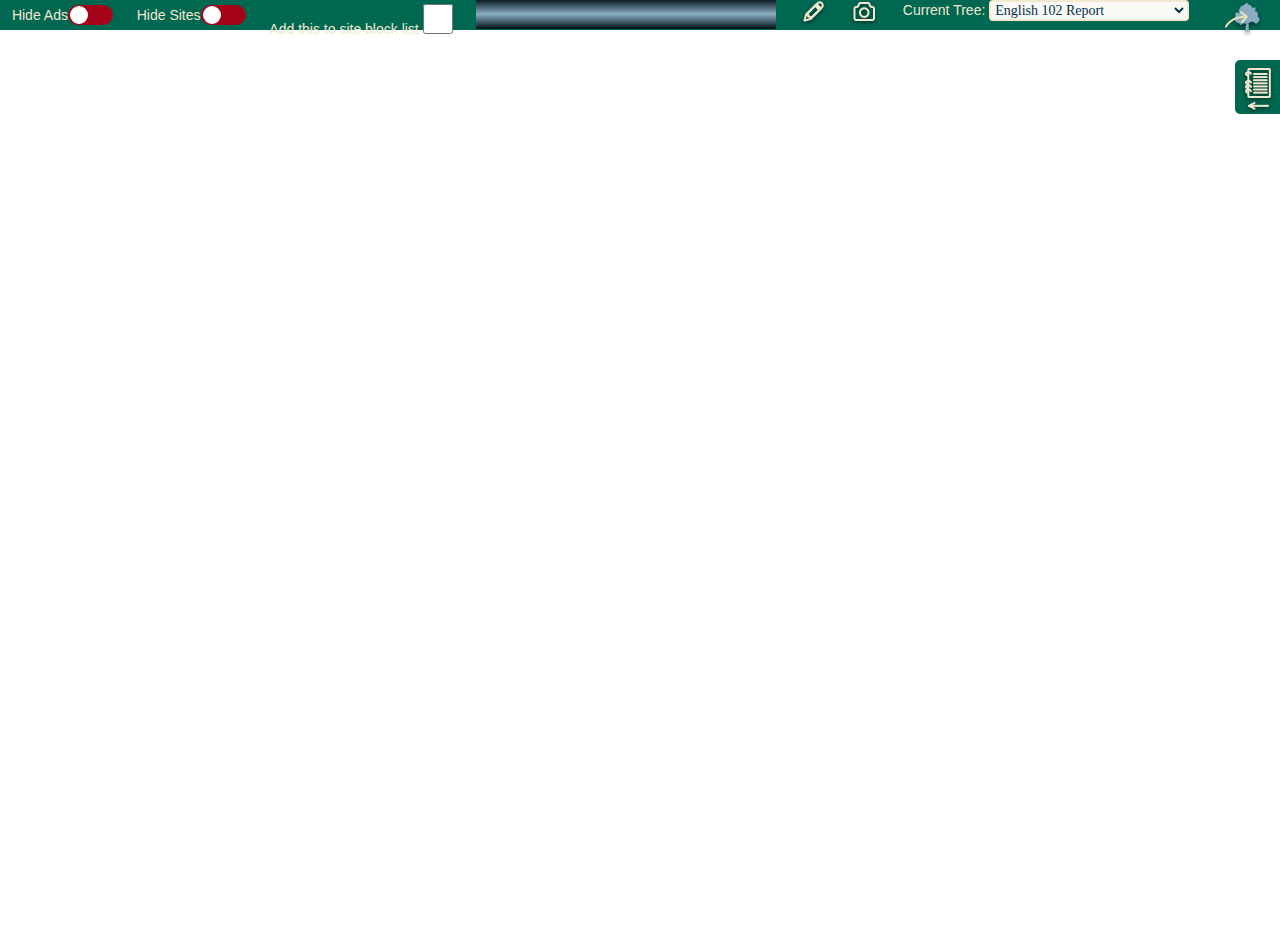
<file: index.html>
<!DOCTYPE html>
<html>
  <head>
    <meta charset="UTF-8">
    <title>Browsing</title>
    <meta name="author" content="Krysta Harrison">
    <meta name="description" content="#">
    <link rel="stylesheet" href="http://netdna.bootstrapcdn.com/bootstrap/3.3.0/css/bootstrap.min.css">
    <link rel="stylesheet" href="style/style.css" type="text/css">
    <script src="https://ajax.googleapis.com/ajax/libs/jquery/3.1.1/jquery.min.js"></script>
    <script src="https://cloud.tinymce.com/stable/tinymce.min.js"></script>
    <script type="text/javascript">tinyMCE.init({mode : "textareas"});</script>
    <script src="js/main.js" type="text/javascript"></script>
    <script src="js/sidebar.js" type="text/javascript"></script>
    <script src="js/selector.js" type="text/javascript"></script>
  </head>
  <body>

    <div id="toptoolbar">
      <!-- Ad Toggle -->
      <span class="togglehiders">
        <p>Hide Ads</p>
        <label class="toggle" id="adToggle">
          <input type="checkbox">
          <div class="slider"></div>
        </label>
      </span>

      <!-- Site Toggle -->
      <span class="togglehiders">
        <p>Hide Sites</p>
        <label class="toggle" id="siteToggle">
          <input type="checkbox">
          <div class="slider"></div>
        </label>
      </span>

      <!-- Add to site hide list Checkbox -->
        <span><p>Add this to site block list
          <input type="checkbox" id="addToSiteBlockList" value="hideSite_checkbox"></p>
        </span>

      <!--Tip Carousel -->
      <span id="tipcarousel">
        <img src="assets/icons/lightbulb.png"/>
        <div class="content-slider">
          <div class="tipSlider">
            <div class="mask">
              <ul>
                <li class="anim1">
                  <div class="tip">Wikipedia's citation list is a great place to get started.</div>
                </li>
                <li class="anim2">
                  <div class="tip">Upgrade your account to premium for more space and added features!</div>

                </li>
                <li class="anim3">
                  <div class="tip">Collect everything. Then go back and look for patterns.</div>

                </li>
                <li class="anim4">
                  <div class="tip">Did did you know some resource databases are subject specific?.</div>

                </li>
                <li class="anim5">
                  <div class="tip">Break your question into bite sized parts; so it's easier to tackle.</div>
                </li>
              </ul>
            </div>
          </div>
        </div>
      </span>

      <span>
        <img src="assets/icons/markupicon.png"/>
      </span>

      <span>
        <img src="assets/icons/ScreenshotIcon.png"/>
      </span>

      <span>
        <p>Current Tree:
        <select id="browsingSelector" class="selector">
          <option value="1">English 102 Report</option>
          <option value="2">Science Paper on Dinosaurs</option>
          <option value="3">Bio 200 Midterm</option>
          <option value="4">*Create New*</option>
        </select></p>
      </span>

      <span class="toTreeAssets">
        <a id="goToTree" onclick="window.open('AssetsTab.html')"><img src="assets/icons/GoToTree.png"/></a>
      </span>



    </div>



<!-- slideout inspired by  https://www.w3schools.com/howto/howto_js_sidenav.asp-->

    <div id="mySidenav" class="sidenav">
      <a href="javascript:void(0)" class="closebtn" onclick="closeNav()"><img src="assets/NotesClose.png"/></a>
      <div class="inner">
        <textarea class="notesTextArea" name="" cols="50" ></textarea>
        <button class="lightButton" onclick="window.open('Settings.html')"><img src="assets/icons/accountsIcon.png" alt="account icon" width="10px" height"20px"/>John</button>
      </div>

    </div>

    <!-- Use any element to open the sidenav -->
    <span onclick="openNav()" id="sidenavOpen"><img src="assets/NotesOpen.png"/></span>

    <!-- Add all page content inside this div if you want the side nav to push page content to the right (not used if you only want the sidenav to sit on top of the page -->
    <div id="main">
      <iframe src="https://duckduckgo.com/"></iframe>
    </div>



  </body>
  </html>
</file>
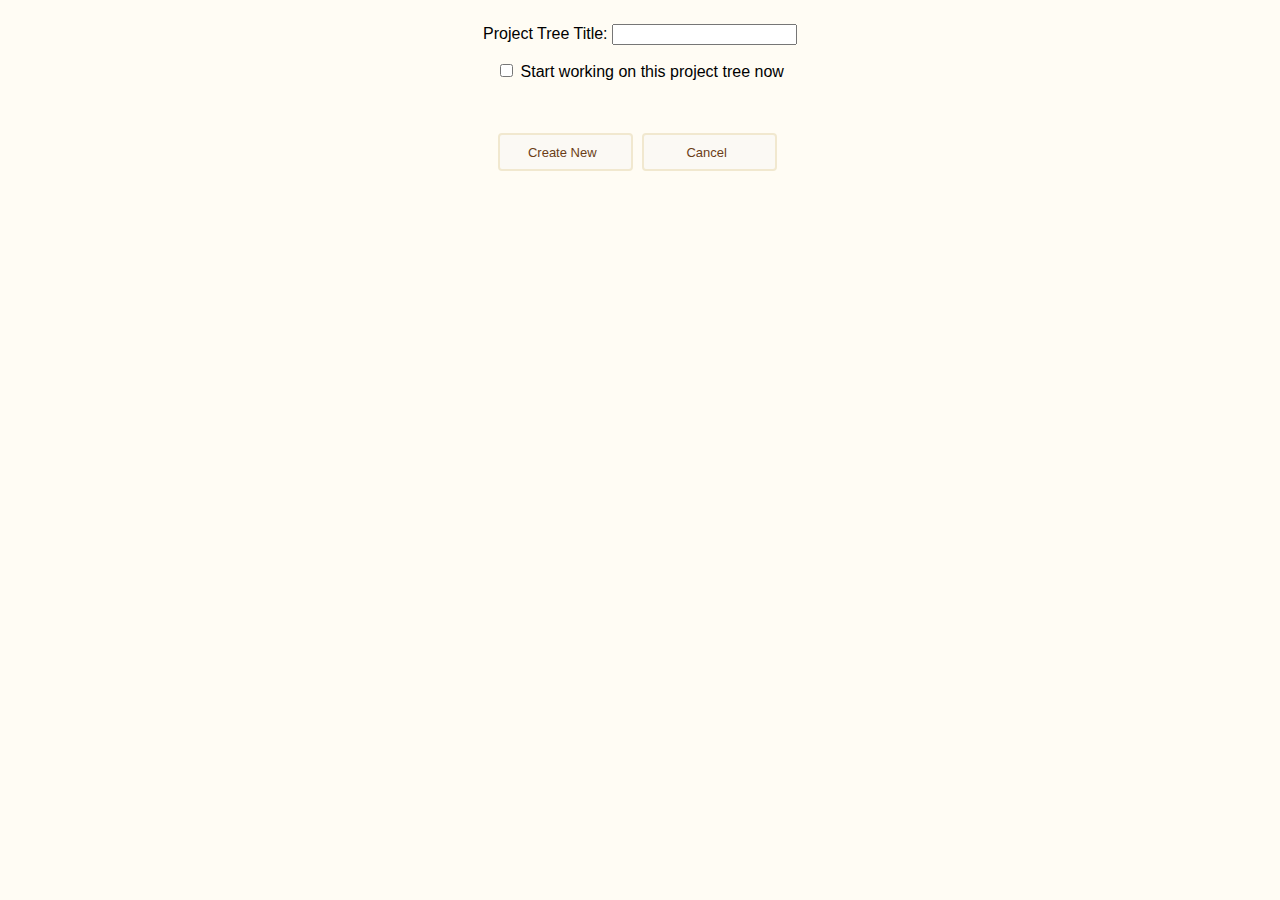
<file: createNew.html>
<!doctype html>
<html>
  <head>
    <title>Create New Tree</title>
    <link rel="stylesheet" type="text/css" href="style/popup.css">
    <script type="text/javascript" src="//cdn.tinymce.com/4/tinymce.min.js"></script>
  </head>
<body>
    <div id="createNew">
      <center>
        <p>Project Tree Title:  <input type="text"></input></p>
        <p><input type="checkbox"> Start working on this project tree now</p></br/><br/>
        <span><button class="positiveConfirm button">Create New</button> <button class="negativeConfirm button">Cancel</button></span>

      <center>
  </div>
  </body>
</html>
</file>
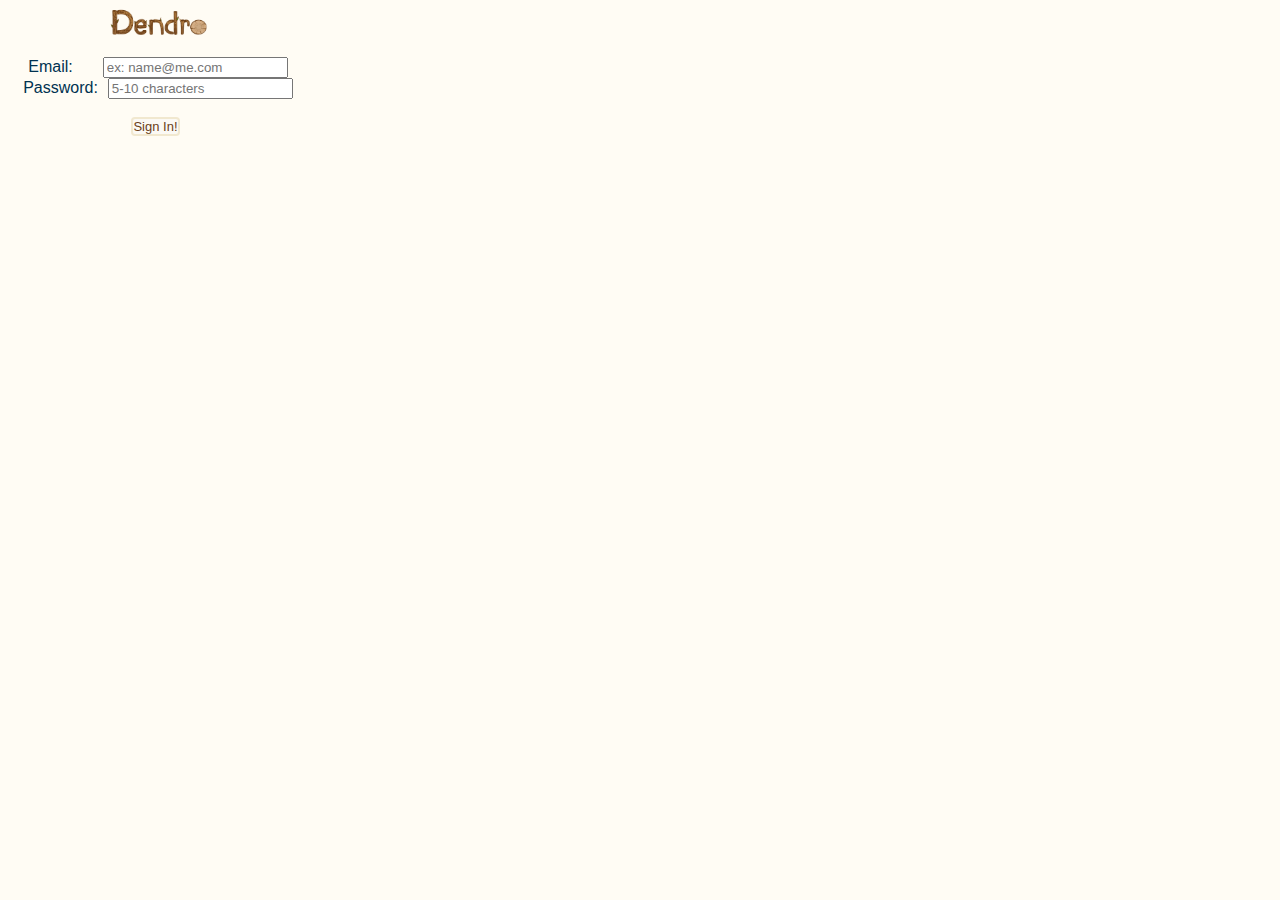
<file: popup.html>
<!doctype html>
<html>
  <head>
    <title>Dendro</title>
    <link rel="stylesheet" type="text/css" href="style/popup.css">
    <script type="text/javascript" src="//cdn.tinymce.com/4/tinymce.min.js"></script>
  </head>
<body>
    <div id="popup">
      <center>
        <img class="logo" src="assets/Logo.png" alt="Dendro Logo" width="100px" height="auto"/>
        <div>
          <label class="email">Email:</label><input type="email" placeholder="ex: name@me.com"></input><br/>
          <label class="pswrd">Password:</label><input type="text" placeholder="5-10 characters"></input><br/><br>
          <a class="button" href="http://dendro.krystawatts.com/index.html" target="_blank">Sign In!</a>
        </div>

    <center>
  </div>
  </body>
</html>
</file>
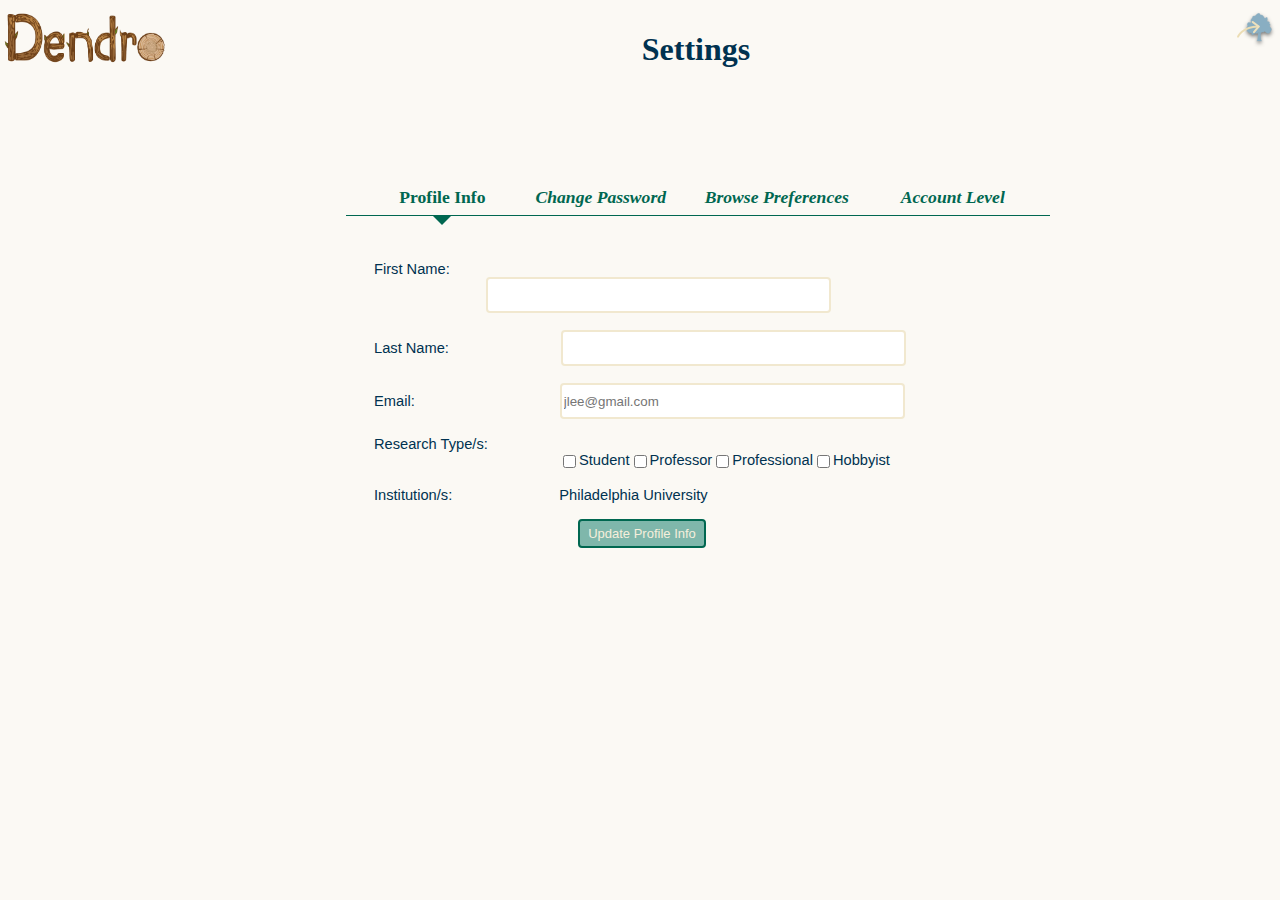
<file: Settings.html>
<!DOCTYPE html>
<html>
  <head>
    <meta charset="UTF-8">
    <title>Settings</title>
    <meta name="author" content="Krysta Harrison">
    <meta name="description" content="#">
    <link rel="stylesheet" href="style/style.css" type="text/css">
    <script src="https://ajax.googleapis.com/ajax/libs/jquery/3.1.1/jquery.min.js"></script>
    <script src="js/main.js" type="text/javascript"></script>
  </head>
  <body>
  <div id="settingsBackground">

    <header>
      <div clas="logo"><img src="assets/Logo.png" alt="Dendro Logo" width="167px" height="58px"/></div>

      <div class=pageHeading>
        <h1>Settings</h1>
      </div>

      <!-- <div>
        <button class="accountButton lightButton" onclick="location.href='Settings.html'"><img src="assets/icons/accountsIcon.png" alt="account icon" width="10px" height"20px"/>John</button>
      </div> -->

      <span class="toTreeAssets">
        <a onclick="location.href='AssetsTab.html'"><img src="assets/icons/GoToTree.png"/></a>
      </span>
    </header>



   <!-- inspired by http://codepen.io/anon/pen/wJymGK -->
    <div class="tabPanel-widget">
      <label for="tab-1" tabindex="0"></label>
        <input id="tab-1" type="radio" name="tabs" checked="true" aria-hidden="true">
      <h2>Profile Info</h2>
      <div>

        <form id="profileInfoForm" action="/action_page.php" method="post">
          <span>First Name:<input type="text" name="firstname" placeholder=""></span><br>
          <span>Last Name:<input type="text" name="lastname" placeholder=""></span><br>
          <span>Email:<input type="email" name="email" placeholder="jlee@gmail.com"></span><br>
          <span>Research Type/s:
            <div id="checkboxes">
              <input type="checkbox" id="cbox1" value="first_checkbox"><label>Student</label>
              <input type="checkbox" id="cbox2" value="second_checkbox"><label>Professor</label>
              <input type="checkbox" id="cbox3" value="third_checkbox"><label>Professional</label>
              <input type="checkbox" id="cbox4" value="fourth_checkbox"><label>Hobbyist</label>
            </div>
          </span><br>
          <span>Institution/s:
            <span id="school">Philadelphia University</span>

          </span><br><br>

          <center><input class="greenBtn" type="submit" value="Update Profile Info"></center>
        </form>

      </div>

      <label for="tab-2" tabindex="0"></label>
      <input id="tab-2" type="radio" name="tabs" aria-hidden="true">
      <h2>Change Password</h2>
      <div>
        <form id="updatePswdForm" action="/action_page.php" method="post">
          <span>Current Password:<input type="text" name="currentPswd"></span><br>
          <span>New Password:<input type="text" name="newPswd"></span><br>
          <span>Re-Enter New Password:<input type="text" name="VnewPswd"></span><br><br>

          <center><input class="greenBtn" type="submit" value="Update Password"></center>
        </form>

      </div>

      <label for="tab-3" tabindex="0"></label>
      <input id="tab-3" type="radio" name="tabs" aria-hidden="true">
      <h2>Browse Preferences</h2>
      <div>
        <form id="updatePswdForm" action="/action_page.php" method="post">
          <p id="explanation">List the websites you don't want to see when <b>Hide Sites</b> is enabled. You can also ass sites you encounter to this list by checking <b>Add to site hide list</b> while browsing.</p><br/>
          <span>Current Password:<input type="text" name="currentPswd"></span><br>
          <span>New Password:<input type="text" name="newPswd"></span><br>
          <span>Re-Enter New Password:<input type="text" name="VnewPswd"></span><br><br>

          <center><input class="greenBtn" type="submit" value="Update Password"></center>
        </form>

      </div>

      <label for="tab-4" tabindex="0"></label>
      <input id="tab-4" type="radio" name="tabs" aria-hidden="true">
      <h2>Account Level</h2>
      <div>
        <center>
          <table style="width:100%">
            <tr>
              <th class="features">Features:</th>
              <th class="free">Free:</th>
              <th class="plus">Plus:</th>
              <th class="premium">Premium:</th>
            </tr>
            <tr>
              <td class="features">Total Storage:</td>
              <td class="freetd"><img src="assets/icons/greenCheck.png"/></td>
              <td class="plustd"><img src="assets/icons/greenCheck.png"/></td>
              <td class="premiumtd"><img src="assets/icons/greenCheck.png"/></td>
            </tr>
            <tr>
              <td class="features">Save Notes</td>
              <td class="freetd"><img src="assets/icons/greenCheck.png"/></td>
              <td class="plustd"><img src="assets/icons/greenCheck.png"/></td>
              <td class="premiumtd"><img src="assets/icons/greenCheck.png"/></td>
            </tr>
            <tr>
              <td class="features">Save Images</td>
              <td class="freetd"><img src="assets/icons/greenCheck.png"/></td>
              <td class="plustd"><img src="assets/icons/greenCheck.png"/></td>
              <td class="premiumtd"><img src="assets/icons/greenCheck.png"/></td>
            </tr>
            <tr>
              <td class="features">Hide Sites and Ads</td>
              <td class="freetd"><img src="assets/icons/redX.png"/></td>
              <td class="plustd"><img src="assets/icons/greenCheck.png"/></td>
              <td class="premiumtd"><img src="assets/icons/greenCheck.png"/></td>
            </tr>
            <tr>
              <td class="features">Generate Citations</td>
              <td class="freetd"><img src="assets/icons/redX.png"/></td>
              <td class="plustd"><img src="assets/icons/redX.png"/></td>
              <td class="premiumtd"><img src="assets/icons/greenCheck.png"/></td>
            </tr>
            <tr>
              <td class="features">Database Access</td>
              <td class="freetd"><img src="assets/icons/redX.png"/></td>
              <td class="plustd"><img src="assets/icons/redX.png"/></td>
              <td class="premiumtd"><img src="assets/icons/greenCheck.png"/></td>
            </tr>
            <tr>
              <td></td>
              <td></td>
              <td><br><button class="greenBtn">Upgrade to Plus</button></td>
              <td><br><button class="greenBtn">Upgrade to Premium</button></td>
            </tr>
          </table>
        </center>

      </div>
    </div>



  </div>
  </body>
  </html>
</file>
<file: style/style.css>
body{
  overflow: hidden;
  margin: 0;
}

h1{
  color: #003250;
  font-family: Didot, "Didot LT STD", "Hoefler Text", Garamond, "Times New Roman", serif;
}

h2{
  color: #003250;
  font-family: Didot, "Didot LT STD", "Hoefler Text", Garamond, "Times New Roman", serif;
}

h3{
  color: #003250;
  font-family: Didot, "Didot LT STD", "Hoefler Text", Garamond, "Times New Roman", serif;
  font-size: 28pt;
}

h4{
  color: #003250;
  font-family: Didot, "Didot LT STD", "Hoefler Text", Garamond, "Times New Roman", serif;
  font-size: 18pt;
}


#creamTree{
  position: absolute;
  bottom: 0;
  left: -300px;
  z-index: -1;
}


header{
  position: relative;
  top: 10px;
  width: 100%;
  display: flex;
  justify-content: space-between;

}


.logo {

}

#selectorWrap{
  display: flex;
}

#blueTree{
  width: 44px;
  height: 49px;
}

header h4{
  margin-left: -75px;
  margin-top: 20px;
}

#bigSelector{
  margin-left: 10px;
  margin-top: 0px;
  width: 350px;
  height: 65px;
  font-size: 20pt;
}

.selector{
  min-width: 200px;
  background-color: #FBF9F4;
  border-radius: 4px;
  border: 2px solid #F1E8CF;
  color: #003250;
  font-family: Didot, "Didot LT STD", "Hoefler Text", Garamond, "Times New Roman", serif;

}

.accountButton{
  margin-right: 5px;
}

.lightButton{
  padding-top: 5px;
  padding-bottom: 5px;
  padding-left: 8px;
  padding-right: 8px;
  background-color: #FBF9F4;
  border-radius: 4px;
  border: 2px solid #F1E8CF;
  color: #6B3E17;
  font-size: 13px;
  cursor: pointer;
}


.accountButton img{
  margin-right: 5px;
  margin-top: 3px;
  cursor: pointer;
}


.backToTreeButton{
  width: 65px;
  height: 38px;
  background-color: #FBF9F4;
  border-radius: 4px;
  border: 2px solid #FBF9F4;
  color: #6B3E17;
  cursor: pointer;
}

.greenBtn{
  background-color: #7FB7AB;
  border-radius: 4px;
  border: 2px solid #006750;
  margin-right: -4px;
  color: #F6EFDC;
  padding-top: 5px;
  padding-bottom: 5px;
  padding-left: 8px;
  padding-right: 8px;
  font-size: 13px;
  cursor: pointer;
}

.greenBtn:hover{
  background-color: #002019;
  border-radius: 4px;
  border: 2px solid #006750;
  margin-right: -4px;
  color: #F6EFDC;
  padding-top: 5px;
  padding-bottom: 5px;
  padding-left: 8px;
  padding-right: 8px;
  font-size: 13px;
  cursor: pointer;
}


/* START vertically tabbed content*/

.container{
  width: 90%;
  height: 100%;
  right: 0;
  bottom: 0;
  margin-right: 0;
  margin-bottom: 0;
  padding: 0;
}
/*!
 * inspired by: https://codepen.io/nik-savchenko/pen/xDIAe
 */
.tabordion .content{
  width: 100%;
  height: 100%;
  margin-top: 60px;
}

.tab-content{
  background-color: white;
  width: 100%;
  height: 100%;
  min-height: 400px;
  max-height: 500px;
  margin: 0px;
  font-family: Avenir, "Avenir Roman", "Helvetica", Helvetica, sans-serif;
  overflow-y: scroll;
  display: none;
}

.open{
  display: block;
}


.tabordion {
  position: relative;
  display: block;
  margin: auto;
  margin-top: 100px;
  height: auto;
  width: 100%;
  height: 80%;
  right: 0;
  bottom: 0;
  background: white;
}


.tabordion .menu{
  position: absolute;
  left: -233px;
  top: 225px;
  -webkit-transform: rotate(-90deg);
  -moz-transform: rotate(-90deg);
  -ms-transform: rotate(-90deg);
  -o-transform: rotate(-90deg);
  transform: rotate(-90deg);

}

.tabordion .menu label{
  border-radius: 8px 8px 0px 0px;
  cursor: pointer;
  font-family: Didot, "Didot LT STD", "Hoefler Text", Garamond, "Times New Roman", serif;
  font-size: 1.2em;
  text-align: center;
  padding: 10px;
  position: relative;
  width: 140px;

}

.tab{
  background: #8DBAB0;
  opacity: 40%;
  color: grey;
  font-style: italic;
  font-weight: 100;
}

.activetab{
  background: #006750;
  color: #FFFFFF;
  opacity: 100%;
  font-style: normal;
  font-weight: 700;
}

.paneHeader{
  width: 90%;
  height: 60px;
  background: #006750;
  padding: 0;
  position: fixed;
}

/* START -- Each tabordion's sections different */
 /*Notes*/
.notes-content form{
  margin-top: 60px;
  height: 100%;
}



  /*Screenshots*/
#screenshotsFilter{
  text-align: center;
  margin: auto;
  width: 700px;
  display: flex;
  color: white;
  font-family: Avenir, "Avenir Roman", "Helvetica", Helvetica, sans-serif;
  justify-content: space-between;
  padding-top: 20px;
}

#screenshotsFilter input{
  justify-content: space-between;
  font-weight: lighter;

}

/*this style Inspired by: http://codepen.io/vybz/pen/meeEeZ*/
#gallery {
  border: 1px solid #efefef;
  padding: 4px 0 0 0;
  margin-top: 60px;
}

#gallery img {
  margin: 8px;
  width: 214px;
  cursor: pointer;
  border-radius: 3px;
}

#gallery img:hover {
  margin: 8px;
  opacity: .8;
}

/*END style Inspired by: Copyright (c) 2017 by Dudley Storey (http://codepen.io/dudleystorey/pen/Kgofa)*/*/

  /*History*/
.history-content .paneHeader span{
  float: right;
  right: 0;
}

#worksCited{
  width: 185px;
  height: 38px;
  background-color: #FBF9F4;
  border-radius: 4px;
  border: 2px solid #F1E8CF;
  color: #6B3E17;
  font-size: 12pt;
  margin-top: 10px;
  margin-right: 66px;

}

#printBtn{
  margin-top: 10px;
  margin-right: 85px;
}

#historyTable{
  margin-top: 60px;
}
/* END -- Each tabordion's different pane header content*/



/* END vertically tabbed content*/



/* --------- ^^ Assets Tab Page ^^ --------- */



/* -------- SETTINGS PAGE -------- */
.assetsHeader h1{
  margin-top: 0;
}
#settingsBackground{
  position: absolute;
  margin: 0;
  width: 100%;
  height: 100%;
  top: 0;
  background-color: #FBF9F4;
}
/* tabbed content */
/*-- inspired by http://codepen.io/anon/pen/wJymGK --*/

.tabPanel-widget {
  position: relative;
  width: 800px;
  margin-top: 100px;
  margin-left: auto;
  margin-right: auto;

}

/**
 * because labels come first in source order - we use z-index to move them in front of the headings
 */
.tabPanel-widget > label {
  position: absolute;
  z-index: 1;
}

/**
 * labels and headings must share same values so grouping declarations in this rule prevents async edits (risk of breakage)
 * line-height == height -> vertical centering
 * the width dictates the offset for all headings but the first one: left offset = width * number of previous heading(s)
 * note that width and offset of label/heading pair can be customized if necessary
 */

.tabPanel-widget > label,
.tabPanel-widget > h2 {
  font-size: 1.1em;
  width: 11em;
  height: 2em;
  line-height: 2em;
  font-style: italic;


}

/**
 * position:relative is for the markers (the down arrow in tabs)
 */
.tabPanel-widget > h2 {
  position: relative;
  margin: 0;
  text-align: center;
  color: #006750;
}

.tabPanel-widget > label {
  border-bottom: 1px solid #006750;
}

/**
 * all first level labels and headings after the very first ones
 */
.tabPanel-widget > label ~ label,
.tabPanel-widget > h2 ~ h2 {
  position: absolute;
  top: 0;
}


/**
 * We target all the label/heading pairs
 * we increment the :nth-child() params by 4 as well as the left value (according to "tab" width)
 */

.tabPanel-widget label:nth-child(1),
.tabPanel-widget h2:nth-child(3) {
  left: 6em;
}

.tabPanel-widget label:nth-child(5),
.tabPanel-widget h2:nth-child(7) {
  left: 15em;
}

.tabPanel-widget label:nth-child(9),
.tabPanel-widget h2:nth-child(11) {
  left: 25em;
}

.tabPanel-widget label:nth-child(13),
.tabPanel-widget h2:nth-child(15) {
  left: 35em;
}

/**
 * we visually hide all the panels
 */
.tabPanel-widget input + h2 + div {
  position: absolute !important;
  margin-top: 30px;
  clip: rect(1px, 1px, 1px, 1px);
  padding:0 !important;
  border:0 !important;
  height: 1px !important;
  width: 1px !important;
  overflow: hidden;
}
/**
 * we reveal a panel depending on which control is selected
 */
.tabPanel-widget input:checked + h2 + div {
  position: static !important;
  padding: 1em !important;
  height: auto !important;
  width: auto !important;
}

/**
 * shows a hand cursor only to pointing device users
 */
.tabPanel-widget label:hover {
  cursor: pointer;
}

.tabPanel-widget > div {
  padding: 1em;
}

.tabPanel-widget form {
  color: #003250;
  font-family: Avenir, "Avenir Roman", "Helvetica", Helvetica, sans-serif;
  font-size: 11pt;
  width: 532px;
  margin-left: auto;
  margin-right: auto;
}


.tabPanel-widget input[type="text"]{
  border-color: #F1E8CF;
  border-radius: 4px;
  border-style: solid;
  border-width: 2px;
  width: 337px;
  height: 30px;
  margin-bottom: 17px;
}

#profileInfoForm input[type="text"]{
  margin-left: 112px;
}

#updatePswdForm input[name="currentPswd"]{
  margin-left: 70px;
}

#updatePswdForm input[name="newPswd"]{
  margin-left: 89px;
}

#updatePswdForm input[name="VnewPswd"]{
  margin-left: 28px;
}

.tabPanel-widget input[type="email"]{
  border-color: #F1E8CF;
  border-radius: 4px;
  border-style: solid;
  border-width: 2px;
  width: 337px;
  height: 30px;
  margin-bottom: 17px;
}


input[type=text]:focus,
input[type=email]:focus{
  outline: none;
  border-color: #5C3516;
}


#profileInfoForm input[type="email"]{
  margin-left: 145px;
}

#profileInfoForm #checkboxes{
    margin-left: 185px;
    display: flex;
}

#school{
  margin-left: 103px;
}

.tabPanel-widget textarea{
  border-color: #F1E8CF;
  border-radius: 4px;
  border-style: solid;
  border-width: 2px;
  width: 337px;
  height: 30px;
}
.tabPanel-widget table {
  text-align: center;
  margin-left: auto;
  margin-right: auto;
}

.tabPanel-widget table th{
  width: 190px;
  height: 30px;
  padding: 0;

}



.tabPanel-widget table .features{
  color: #003250;
  font-family: Avenir, "Avenir Roman", "Helvetica", Helvetica, sans-serif;
}

.tabPanel-widget table .free{
  background-color: #4A4A4A;
  color: white;
}

.tabPanel-widget table .plus{
  background-color: #003250;
  color: white;
}

.tabPanel-widget table .premium{
  background-color: #0B6D57;
  color: white;
}

.tabPanel-widget table td{
  width: 190px;
  height: 30px;
  padding: 0;
  margin: 0;
}

.freetd{
  background-color: #C9C9C9;
}

.plustd{
  background-color: #7CA4BB;
}

.premiumtd{
  background-color: #A1CDC3;
}


/**
 * we hide section radio buttons and also remove them from the flow
 */
.tabPanel-widget input[name="tabs"] {
  opacity: 0;
  position: absolute;
}


/**
 * this is to style the tabs when they get focus (visual cue)
 */

.tabPanel-widget input[name="tabs"]:focus + h2 {
  outline: 1px dotted #000;
  outline-offset: 10px;
}


/**
 * reset of the above within the tab panel (for pointing-device users)
 */
.tabPanel-widget:hover h2 {
  outline: none !important;
}

/**
 * visual cue of the selection
 */
.tabPanel-widget input[name="tabs"]:checked + h2 {
  font-style: normal;
  font-weight: 700;
}

/**
 * the marker for tabs (down arrow)
 */
.tabPanel-widget input[name="tabs"]:checked + h2:after {
  content: '';
  margin: auto;
  position: absolute;
  bottom: -10px;
  left: 0;
  right: 0;
  width: 0;
  height: 0;
  border-left: 10px solid transparent;
  border-right: 10px solid transparent;
  border-top: 10px solid #006750;
}

@media print {

  img, header, .tabordion label, #worksCited{
    display: none;
  }


} /*put display none for everything EXCEPT what I want to print. use print button to see what is going to show when you do this; then STYLE it better in here*/

#explanation{
  width: 100%;
  text-align: center;
}




/* END tab panel widget*/


/***Browsing page style ***/

/*Tool bar*/

#toptoolbar{
  width: 100%;
  height: 30px;
  background-color: #006750;
  display: inline-flex;
  flex-flow: row wrap;
  justify-content: space-around;
}

#toptoolbar p{
  color: #F1E8CF;
}

/* The toggle - the box around the slider */
.togglehiders{
  display: inline-flex;
  flex-flow: row wrap;
  justify-content: space-around;
  margin-top: 5px;
}

.toggle {
  position: relative;
  display: inline-block;
  width: 45px;
  height: 20px;
}

/* Hide default HTML checkbox */
.toggle input {display:none;}

/* The slider */
.slider {
  position: absolute;
  cursor: pointer;
  top: 0;
  left: 0;
  right: 0;
  bottom: 0;
  background-color: #A50418;
  -webkit-transition: .4s;
  transition: .4s;
  border-radius: 34px;
}

.slider:before {
  position: absolute;
  content: "";
  height: 18px;
  width: 18px;
  left: 2px;
  bottom: 1px;
  background-color: white;
  -webkit-transition: .4s;
  transition: .4s;
  border-radius: 50%;
}

input:checked + .slider {
  background-color: #8CD3AA;
}

input:focus + .slider {
  box-shadow: 0 0 1px #8CD3AA;
}

input:checked + .slider:before {
  -webkit-transform: translateX(24px);
  -ms-transform: translateX(24px);
  transform: translateX(24px);
}

#addToSiteBlockList {
  position: relative;
  display: inline-block;
  width: 30px;
  height: 30px;

}

/*tip carousel*/
/*inspired by: http://codepen.io/cassidoo/pen/MyaWzp*/
#tipcarousel img{
  z-index: 2;
}

.content-slider {
  width: 100%;
  height: 30px;
}

.tipSlider {
  height: 30px;
  width: 300px;
  margin-top: -30px;
  overflow: hidden;
  position: relative;
}

.mask {
  overflow: hidden;
  height: 30px;
  background: #89AEC2; /* For browsers that do not support gradients */
  background: linear-gradient(#010F17, #89AEC2, #010F17); /* Standard syntax - only has to work in Chrome */

}

.tipSlider ul {
  margin: 0;
  padding: 0;
  position: relative;
  text-align: center;
}

.tipSlider li {
  width: 300px;
  height: 30px;
  position: absolute;
  top: -35px;
  list-style: none;
}

.tipSlider li:hover{
  cursor: pointer;
}

.tipSlider .tip {
  font-size: 14px;
  font-style: italic;
  line-height: 1.0;
  color: white;
}


.tipSlider li.anim1 {
  -moz-animation: cycle 15s linear infinite;
  -webkit-animation: cycle 15s linear infinite;
  animation: cycle 15s linear infinite;
}

.tipSlider li.anim2 {
  -moz-animation: cycle2 15s linear infinite;
  -webkit-animation: cycle2 15s linear infinite;
  animation: cycle2 15s linear infinite;
}

.tipSlider li.anim3 {
  -moz-animation: cycle3 15s linear infinite;
  -webkit-animation: cycle3 15s linear infinite;
  animation: cycle3 15s linear infinite;
}

.tipSlider li.anim4 {
  -moz-animation: cycle4 15s linear infinite;
  -webkit-animation: cycle4 15s linear infinite;
  animation: cycle4 15s linear infinite;
}

.tipSlider li.anim5 {
  -moz-animation: cycle5 15s linear infinite;
  -webkit-animation: cycle5 15s linear infinite;
  animation: cycle5 15s linear infinite;
}

.tipSlider:hover li {
  -moz-animation-play-state: paused;
  -webkit-animation-play-state: paused;
  animation-play-state: paused;
}

@-moz-keyframes cycle {
  0% {
    top: 0px;
  }
  4% {
    top: 0px;
  }
  16% {
    top: 0px;
    opacity: 1;
    z-index: 0;
  }
  20% {
    top: 35px;
    opacity: 0;
    z-index: 0;
  }
  21% {
    top: -35px;
    opacity: 0;
    z-index: -1;
  }
  92% {
    top: -35px;
    opacity: 0;
    z-index: 0;
  }
  96% {
    top: -35px;
    opacity: 0;
  }
  100% {
    top: 0px;
    opacity: 1;
  }
}

@-moz-keyframes cycle2 {
  0% {
    top: -35px;
    opacity: 0;
  }
  16% {
    top: -35px;
    opacity: 0;
  }
  20% {
    top: 0px;
    opacity: 1;
  }
  24% {
    top: 0px;
    opacity: 1;
  }
  36% {
    top: 0px;
    opacity: 1;
    z-index: 0;
  }
  40% {
    top: 35px;
    opacity: 0;
    z-index: 0;
  }
  41% {
    top: -35px;
    opacity: 0;
    z-index: -1;
  }
  100% {
    top: -35px;
    opacity: 0;
    z-index: -1;
  }
}

@-moz-keyframes cycle3 {
  0% {
    top: -35px;
    opacity: 0;
  }
  36% {
    top: -35px;
    opacity: 0;
  }
  40% {
    top: 0px;
    opacity: 1;
  }
  44% {
    top: 0px;
    opacity: 1;
  }
  56% {
    top: 0px;
    opacity: 1;
  }
  60% {
    top: 35px;
    opacity: 0;
    z-index: 0;
  }
  61% {
    top: -35px;
    opacity: 0;
    z-index: -1;
  }
  100% {
    top: -35px;
    opacity: 0;
    z-index: -1;
  }
}

@-moz-keyframes cycle4 {
  0% {
    top: -35px;
    opacity: 0;
  }
  56% {
    top: -35px;
    opacity: 0;
  }
  60% {
    top: 0px;
    opacity: 1;
  }
  64% {
    top: 0px;
    opacity: 1;
  }
  76% {
    top: 0px;
    opacity: 1;
    z-index: 0;
  }
  80% {
    top: 35px;
    opacity: 0;
    z-index: 0;
  }
  81% {
    top: -35px;
    opacity: 0;
    z-index: -1;
  }
  100% {
    top: -35px;
    opacity: 0;
    z-index: -1;
  }
}

@-moz-keyframes cycle5 {
  0% {
    top: -35px;
    opacity: 0;
  }
  76% {
    top: -35px;
    opacity: 0;
  }
  80% {
    top: 0px;
    opacity: 1;
  }
  84% {
    top: 0px;
    opacity: 1;
  }
  96% {
    top: 0px;
    opacity: 1;
    z-index: 0;
  }
  100% {
    top: 35px;
    opacity: 0;
    z-index: 0;
  }
}

@-webkit-keyframes cycle {
  0% {
    top: 0px;
  }
  4% {
    top: 0px;
  }
  16% {
    top: 0px;
    opacity: 1;
    z-index: 0;
  }
  20% {
    top: 35px;
    opacity: 0;
    z-index: 0;
  }
  21% {
    top: -35px;
    opacity: 0;
    z-index: -1;
  }
  50% {
    top: -35px;
    opacity: 0;
    z-index: -1;
  }
  92% {
    top: -35px;
    opacity: 0;
    z-index: 0;
  }
  96% {
    top: -35px;
    opacity: 0;
  }
  100% {
    top: 0px;
    opacity: 1;
  }
}

@-webkit-keyframes cycle2 {
  0% {
    top: -35px;
    opacity: 0;
  }
  16% {
    top: -35px;
    opacity: 0;
  }
  20% {
    top: 0px;
    opacity: 1;
  }
  24% {
    top: 0px;
    opacity: 1;
  }
  36% {
    top: 0px;
    opacity: 1;
    z-index: 0;
  }
  40% {
    top: 35px;
    opacity: 0;
    z-index: 0;
  }
  41% {
    top: -35px;
    opacity: 0;
    z-index: -1;
  }
  100% {
    top: -35px;
    opacity: 0;
    z-index: -1;
  }
}

@-webkit-keyframes cycle3 {
  0% {
    top: -35px;
    opacity: 0;
  }
  36% {
    top: -35px;
    opacity: 0;
  }
  40% {
    top: 0px;
    opacity: 1;
  }
  44% {
    top: 0px;
    opacity: 1;
  }
  56% {
    top: 0px;
    opacity: 1;
    z-index: 0;
  }
  60% {
    top: 35px;
    opacity: 0;
    z-index: 0;
  }
  61% {
    top: -35px;
    opacity: 0;
    z-index: -1;
  }
  100% {
    top: -35px;
    opacity: 0;
    z-index: -1;
  }
}

@-webkit-keyframes cycle4 {
  0% {
    top: -35px;
    opacity: 0;
  }
  56% {
    top: -35px;
    opacity: 0;
  }
  60% {
    top: 0px;
    opacity: 1;
  }
  64% {
    top: 0px;
    opacity: 1;
  }
  76% {
    top: 0px;
    opacity: 1;
    z-index: 0;
  }
  80% {
    top: 35px;
    opacity: 0;
    z-index: 0;
  }
  81% {
    top: -35px;
    opacity: 0;
    z-index: -1;
  }
  100% {
    top: -325px;
    opacity: 0;
    z-index: -1;
  }
}

@-webkit-keyframes cycle5 {
  0% {
    top: -35px;
    opacity: 0;
  }
  76% {
    top: -35px;
    opacity: 0;
  }
  80% {
    top: 0px;
    opacity: 1;
  }
  84% {
    top: 0px;
    opacity: 1;
  }
  96% {
    top: 0px;
    opacity: 1;
    z-index: 0;
  }
  100% {
    top: 35px;
    opacity: 0;
    z-index: 0;
  }
}

.toTreeAssets{
  cursor: pointer;
}


/* slideout inspired by  https://www.w3schools.com/howto/howto_js_sidenav.asps  */

/*Open button*/
#sidenavOpen{
  position: fixed;
  right: 0;
  margin-top: 60px;
}



/* The side navigation menu */
.sidenav {
    height: 100%; /* 100% Full-height */
    margin-top: 30px;
    width: 0; /* 0 width - change this with JavaScript */
    position: fixed; /* Stay in place */
    z-index: 1; /* Stay on top */
    top: 0;
    right: 0;
    overflow-x: hidden; /* Disable horizontal scroll */
    padding-top: 60px; /* Place content 60px from the top */
    transition: 0.5s; /* 0.5 second transition effect to slide in the sidenav */
    display: flex;
}


/* Position and style the close button (top right corner) */
.sidenav .closebtn {
    position: absolute;
    top: 60;
    left: 0px;
    font-size: 36px;
    float: left;
}

.sidenav .inner{
  position: absolute;
  height: 100%;
  width: 250px;
  background-color: #006750;
  float: right;
  top: 0;
  right: 0;
  padding: 5px;
  text-align: center;
}

.sidenav .inner textarea{
  position: relative;
  height: 60%;
}

.sidenav .inner .lightButton{
  margin-top: 15px;
  bottom: 0px;
}

/* Style page content - use this if you want to push the page content to the right when you open the side navigation */
#main {
  transition: margin-right .5s;
  margin: 0px;
  padding: 0px;

}

iframe{
  display: block;
  height: 100vh;        /* Viewport-relative units */
  width: 100%;
  border: none;
}
</file>
<file: style/popup.css>
body{
  background-color: #FFFCF4;
  font-family: Avenir, "Avenir Roman", "Helvetica", Helvetica, sans-serif;
}


#popup h1{
  color: purple;
}

#popup p{
  color: white;
  font-weight: bold;
}

#popup label{
  color: #003250;
}

#popup{
  height: 150px;
  width: 300px;

}

#createNew{
  overflow: hidden;
}

#createNew .positiveConfirm{

}

.email{
  margin-right: 30px;
}

.pswrd{
  margin-right: 10px;
}

.button{
  width: 135px;
  height: 38px;
  background-color: #FBF9F4;
  border-radius: 4px;
  border: 2px solid #F1E8CF;
  margin-right: 5px;
  color: #6B3E17;
  padding-left: 0px;
  font-size: 13px;
  cursor: pointer;
  text-decoration: none;
}

.logo{
  margin-bottom: 15px;
}
</file>
